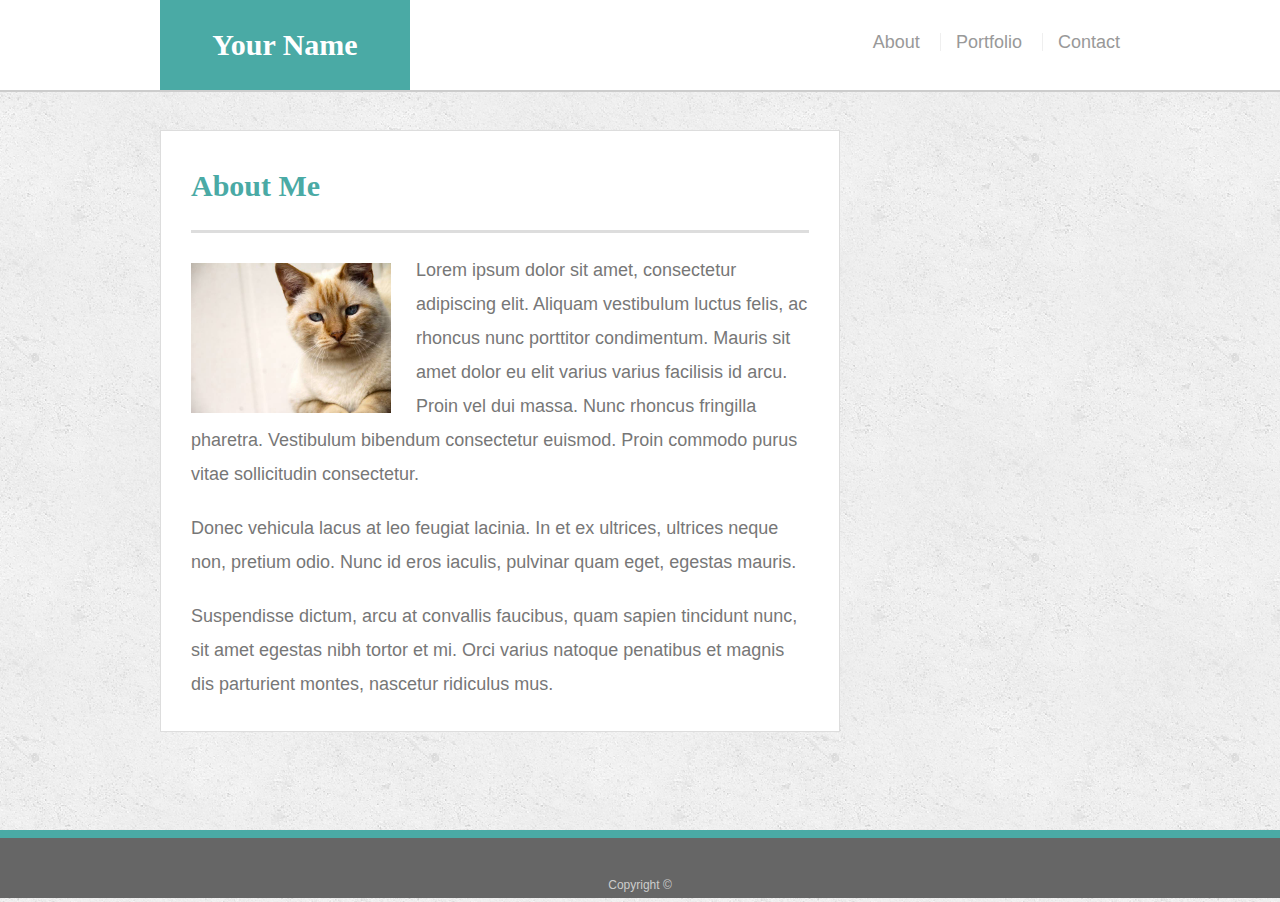
<file: index.html>
<!doctype html>
<html lang="en-us">

<head>
  <meta charset="UTF-8">
  <title>About | Your Name</title>
  <link rel="stylesheet" type="text/css" href="assets/css/reset.css">
  <link rel="stylesheet" type="text/css" href="assets/css/style.css">
  <!--viewport tag-->
  <meta name="viewport" content="width=device-width, initial-scale=1">
</head>

<body>

  <header id="masthead">
    <div class="container">
      <a href="index.html" id="logo">Your Name</a>
      <nav>
        <a href="index.html">About</a>
        <a href="portfolio.html">Portfolio</a>
        <a href="contact.html">Contact</a>
      </nav>
    </div>
  </header>

  <div id="main-container" class="container">
    <section class="main-section">
      <h1>About Me</h1>

      <img src="assets/images/cat.jpg" class="auth-image" alt="Your Name">

      <p>Lorem ipsum dolor sit amet, consectetur adipiscing elit. Aliquam vestibulum luctus felis, ac rhoncus nunc porttitor condimentum. Mauris sit amet dolor eu elit varius varius facilisis id arcu. Proin vel dui massa. Nunc rhoncus fringilla pharetra. Vestibulum bibendum consectetur euismod. Proin commodo purus vitae sollicitudin consectetur.</p>

      <p>Donec vehicula lacus at leo feugiat lacinia. In et ex ultrices, ultrices neque non, pretium odio. Nunc id eros iaculis, pulvinar quam eget, egestas mauris.</p>

      <p>Suspendisse dictum, arcu at convallis faucibus, quam sapien tincidunt nunc, sit amet egestas nibh tortor et mi. Orci varius natoque penatibus et magnis dis parturient montes, nascetur ridiculus mus.</p>

    </section>

  </div>

  <footer>
    <div class="container">
      Copyright &copy; 
    </div>
  </footer>
</body>

</html>
</file>
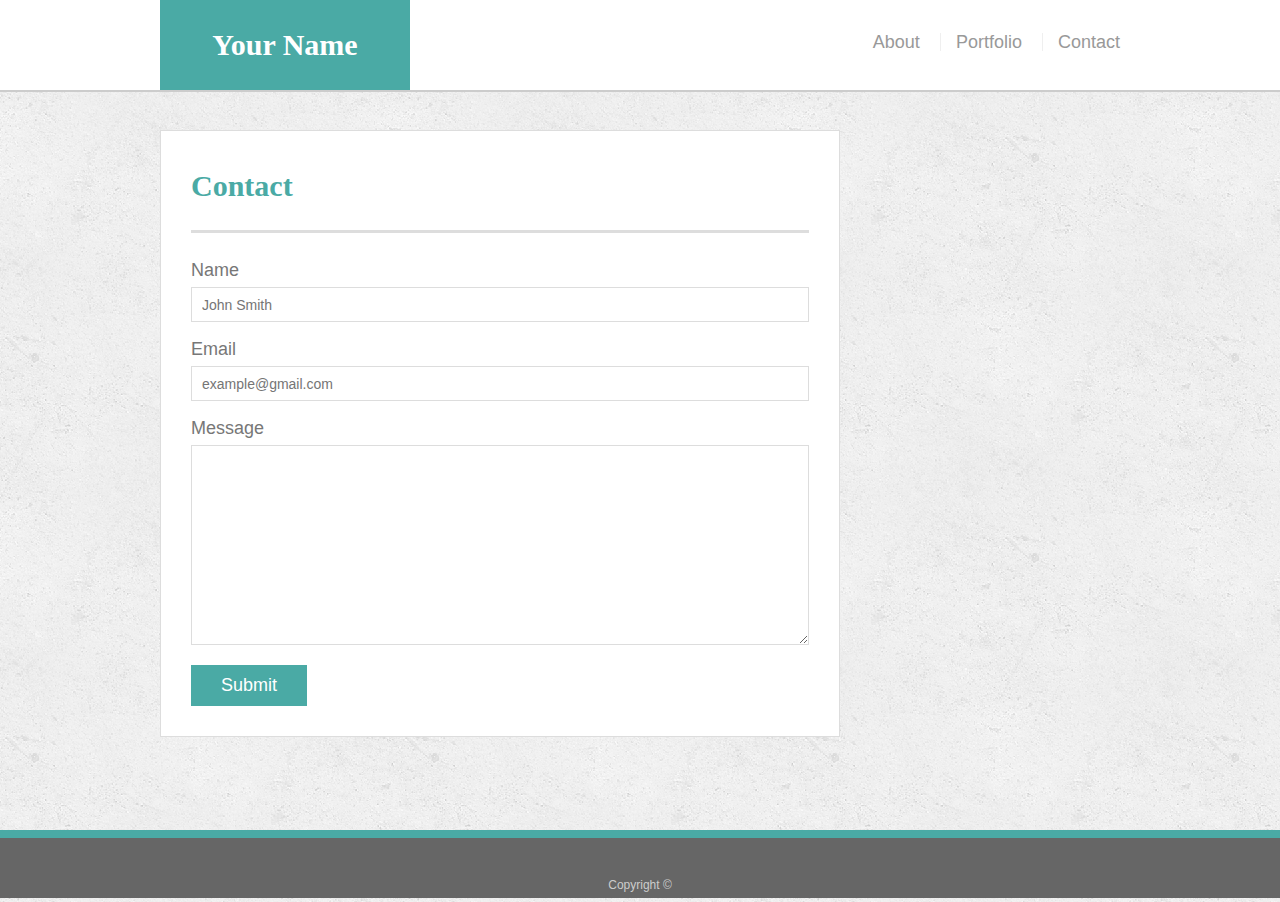
<file: contact.html>
<!doctype html>
<html lang="en-us">

<head>
  <meta charset="UTF-8">
  <title>Contact | Your Name</title>
  <link rel="stylesheet" type="text/css" href="assets/css/reset.css">
  <link rel="stylesheet" type="text/css" href="assets/css/style.css">
  <!--viewport tag-->
  <meta name="viewport" content="width=device-width, initial-scale=1">
</head>

<body>

  <header id="masthead">
    <div class="container">
      <a href="index.html" id="logo">Your Name</a>
      <nav>
        <a href="index.html">About</a>
        <a href="portfolio.html">Portfolio</a>
        <a href="contact.html">Contact</a>
      </nav>
    </div>
  </header>

  <div id="main-container" class="container">
    <section class="main-section">
      <h1>Contact</h1>

      <form id="contact-form">
        <ul>
          <li>
            <label for="name">Name</label>
            <input type="text" id="name" name="name" placeholder="John Smith" required="required">
          </li>
          <li>
            <label for="email">Email</label>
            <input type="email" id="email" name="email" placeholder="example@gmail.com" required="required">
          </li>
          <li>
            <label for="message">Message</label>
            <textarea id="message" name="message" required="required"></textarea>
          </li>
        </ul>
        <input type="submit">
      </form>

    </section>

  </div>

  <footer>
    <div class="container">
      Copyright &copy; 
    </div>
  </footer>
</body>

</html>
</file>
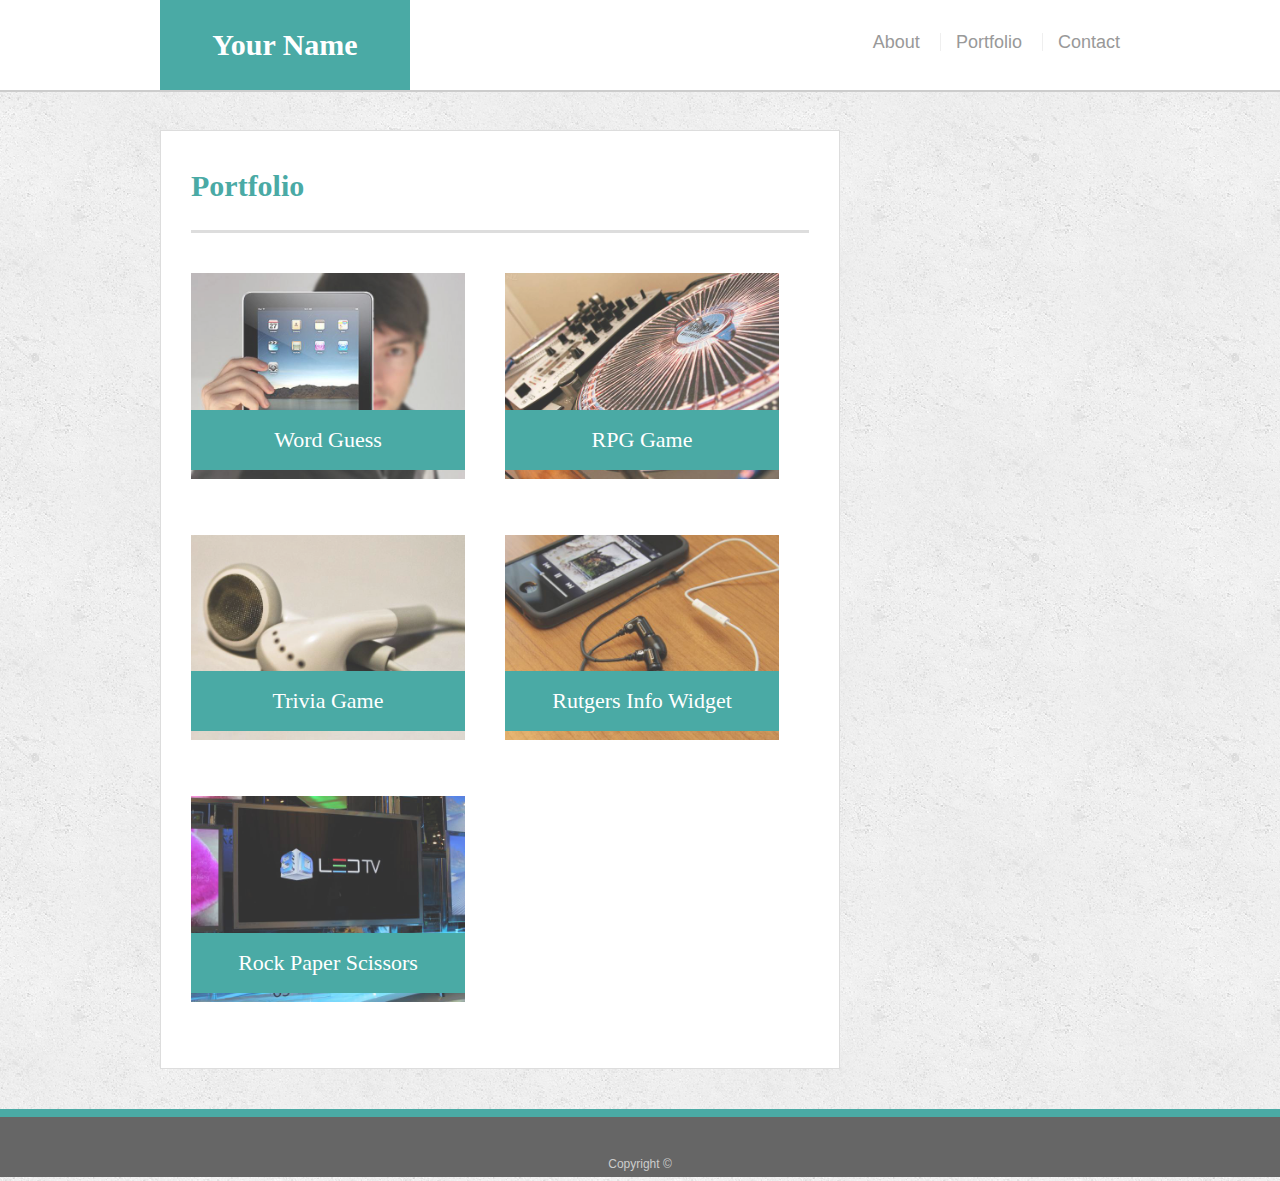
<file: portfolio.html>
<!doctype html>
<html lang="en-us">

<head>
  <meta charset="UTF-8">
  <title>Portfolio | Your Name</title>
  <link rel="stylesheet" type="text/css" href="assets/css/reset.css">
  <link rel="stylesheet" type="text/css" href="assets/css/style.css">
  <!--viewport tag-->
  <meta name="viewport" content="width=device-width, initial-scale=1">
</head>

<body>

  <header id="masthead">
    <div class="container">
      <a href="index.html" id="logo">Your Name</a>
      <nav>
        <a href="index.html">About</a>
        <a href="portfolio.html">Portfolio</a>
        <a href="contact.html">Contact</a>
      </nav>
    </div>
  </header>

  <div id="main-container" class="container">
    <section class="main-section">
      <h1>Portfolio</h1>

      <div class="work">
        <img src="assets/images/technics-q-c-640-480-1.jpg" alt="Word Guess">
        
        <h3>Word Guess</h3>
      </div>
      <div class="work">
        <img src="assets/images/technics-q-c-640-480-2.jpg" alt="RPG Game">

        <h3>RPG Game</h3>
      </div>
      <div class="work">
        <img src="assets/images/technics-q-c-640-480-5.jpg" alt="Trivia Game">

        <h3>Trivia Game</h3>
      </div>
      <div class="work">
        <img src="assets/images/technics-q-c-640-480-7.jpg" alt="Rutgers Info Widget">

        <h3>Rutgers Info Widget</h3>
      </div>
      <div class="work">
        <img src="assets/images/technics-q-c-640-480-9.jpg" alt="Rock Paper Scissors">

        <h3>Rock Paper Scissors</h3>
      </div>

    </section>

  </div>

  <footer>
    <div class="container">
      Copyright &copy; 
    </div>
  </footer>
</body>

</html>
</file>
<file: assets/css/style.css>
body {
  font-family: Arial, "Helvetica Neue", Helvetica, sans-serif;
  font-size: 18px;
  line-height: 34px;
  color: #777;
  background: url("../images/concrete_seamless.png");
}

* {
  box-sizing: border-box;
}

/* general */

.container {
  width: 100%;
  max-width: 960px;
  margin: 0 auto;
  clear: both;
}

h1,
h2,
h3,
p {
  margin-bottom: 20px;
}

p:last-child {
  margin-bottom: 0;
}

h1,
h2,
h3 {
  font-family: Georgia, Times, "Times New Roman", serif;
  font-weight: 700;
  color: #4aaaa5;
}

h1 {
  padding-bottom: 20px;
  font-size: 30px;
  line-height: 49px;
  border-bottom: 3px solid #ddd;
}

h2,
h3 {
  font-size: 22px;
}

/* header */

#masthead {
  position: fixed;
  z-index: 99;
  width: 100%;
  margin: 0 0 30px;
  overflow: auto;
  color: #fff;
  background: #fff;
  border-bottom: 2px solid #ccc;
}

#logo {
  float: left;
  width: 250px;
  height: 90px;
  font-family: Georgia, Times, "Times New Roman", serif;
  font-size: 30px;
  font-weight: 700;
  line-height: 90px;
  color: #fff;
  text-align: center;
  text-decoration: none;
  background: #4aaaa5;
}

nav {
  float: right;
  margin-top: 25px;
}

nav a {
  display: inline-block;
  padding-left: 15px;
  margin-left: 15px;
  line-height: 18px;
  color: #999;
  text-decoration: none;
  border-left: 1px solid #efefef;
}

nav a:first-child {
  border-left: 0 none;
}

/* footer */

footer {
  padding: 30px 0;
  clear: both;
  font-size: 12px;
  color: #fff;
  color: #ccc;
  text-align: center;
  background: #666;
  border-top: 8px solid #4aaaa5;
  height: 50px;
}

h3, h2 {
  padding-bottom: 20px;
  margin-bottom: 15px;
  line-height: 22px;
  border-bottom: 2px solid #eee;
}

/* main */

#main-container {
  padding-top: 130px;
  min-height: calc(100vh - 70px);
}

.main-section {
  float: left;
  width: 100%;
  max-width: 960px;
  padding: 30px;
  margin: 0 0 40px;
  background: #fff;
  border: 1px solid #ddd;
}

/* portfolio page */

.work {
  position: relative;
  float: left;
  width: 274px;
  margin: 20px 0 25px;
  overflow: auto;
}

.work:nth-child(even) {
  margin-right: 40px;
}

.work img {
  width: 100%;
  border: 0 none;
  opacity: 0.8;
}

.work h3 {
  position: absolute;
  bottom: 20px;
  width: 100%;
  padding: 15px;
  margin-bottom: 0;
  font-weight: 300;
  line-height: 30px;
  color: #fff;
  text-align: center;
  background: #4aaaa5;
  border-bottom: 0;
}

.auth-image {
  float: left;
  width: 200px;
  height: auto;
  margin-top: 10px;
  margin-right: 25px;
}

/* contact page */

#contact-form ul {
  margin-bottom: 20px;
}

#contact-form li {
  margin-bottom: 10px;
}

label,
input[type=text],
input[type=email],
textarea {
  display: block;
  width: 100%;
}

input[type=text],
input[type=email],
textarea {
  height: 35px;
  padding: 0 10px;
  font-size: 14px;
  border: 1px solid #ddd;
}

textarea {
  height: 200px;
}

input[type=submit] {
  padding: 10px 30px;
  font-size: 18px;
  color: #fff;
  cursor: pointer;
  background: #4aaaa5;
  border: 0 none;
}


/*Media Queries*/

/*when media screen is 980px change the main container size*/
@media only screen and (max-width: 980px){
  #main-container {
    padding-top: 130px;
    min-height: calc(100vh - 70px);
  }
}
  .main-section {
    float: left;
    width: 100%;
    max-width: 680px;
    padding: 30px;
    margin: 0 0 40px;
    background: #fff;
    border: 1px solid #ddd;
  }

@media only screen and (max-width: 768px){
}

/*Make header static*/
@media only screen and (max-width: 640px){
  #masthead{
    position: fixed;
  }
/*make name logo teal fill the top nav*/
#logo{
      width: 100%;
}
/*make the 3 navigation words center align*/
    nav {
    float: left;
    text-align: center;
    position: relative;
    margin: 0px 0px 0px 0px;
    left: 20%;
    
}
  }
</file>
